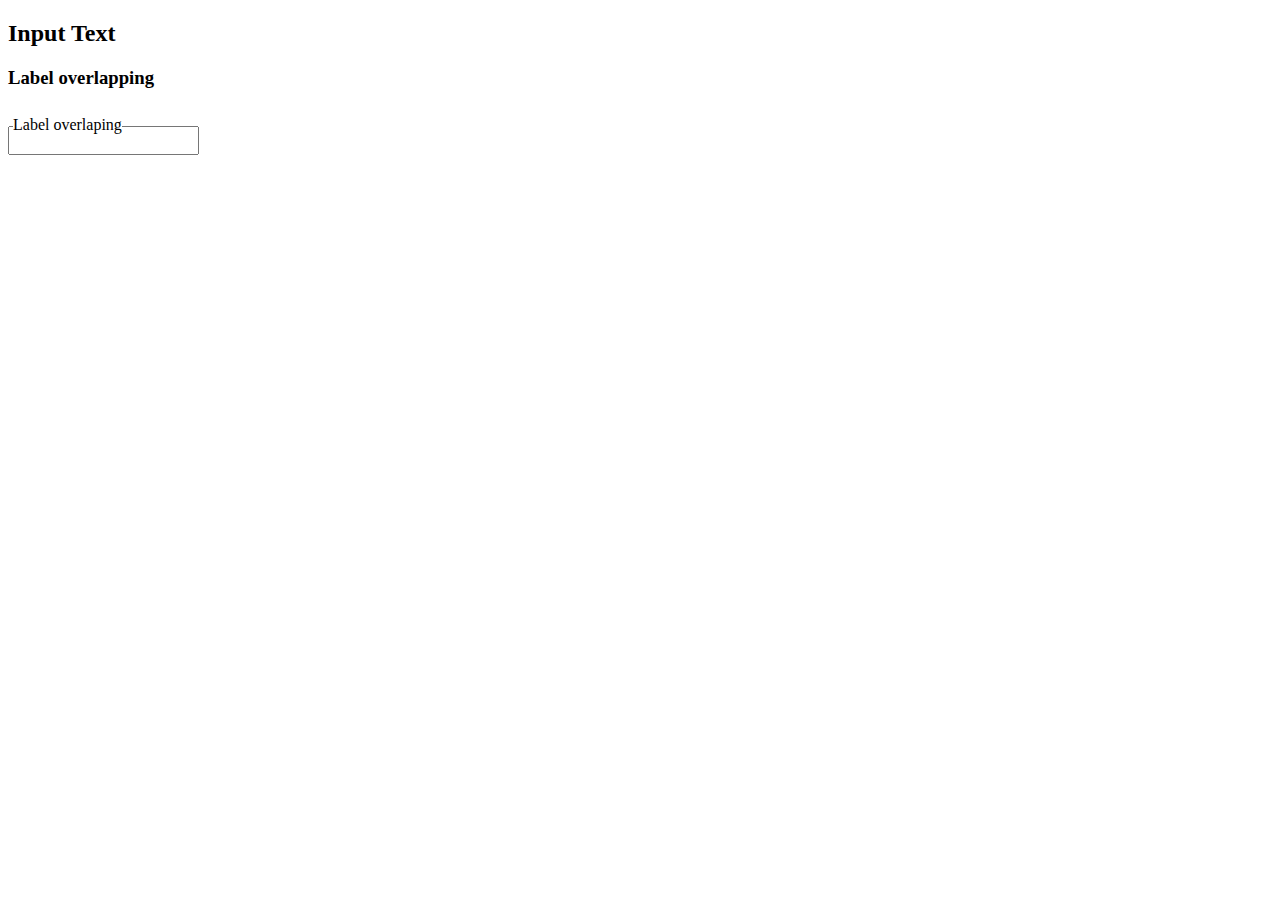
<file: components/input-text.html>
<!DOCTYPE html>
<html lang="en">

<head>
    <meta charset="UTF-8">
    <meta name="viewport" content="width=device-width, initial-scale=1.0">
    <title>Web UI Components - Input Text</title>
    <link rel="stylesheet" href="../assets/css/custom-inputs.css">
</head>

<body>
    <header>
        <h2>Input Text</h2>
    </header>

    <section>
        <h3>Label overlapping</h3>
        
        <div class="input-label-overlapping">
            <label for="label-overlapping">Label overlaping</label>
            <input type="text" name="" id="label-overlapping">
        </div>
    </section>
</body>

</html>
</file>
<file: assets/css/custom-inputs.css>
.input-label-overlapping label {
    position: relative;
    left: 5px;
    top: 8px;
    background-color: white;
}
.input-label-overlapping input {
    display: block;
    padding: 5px;
}
</file>
